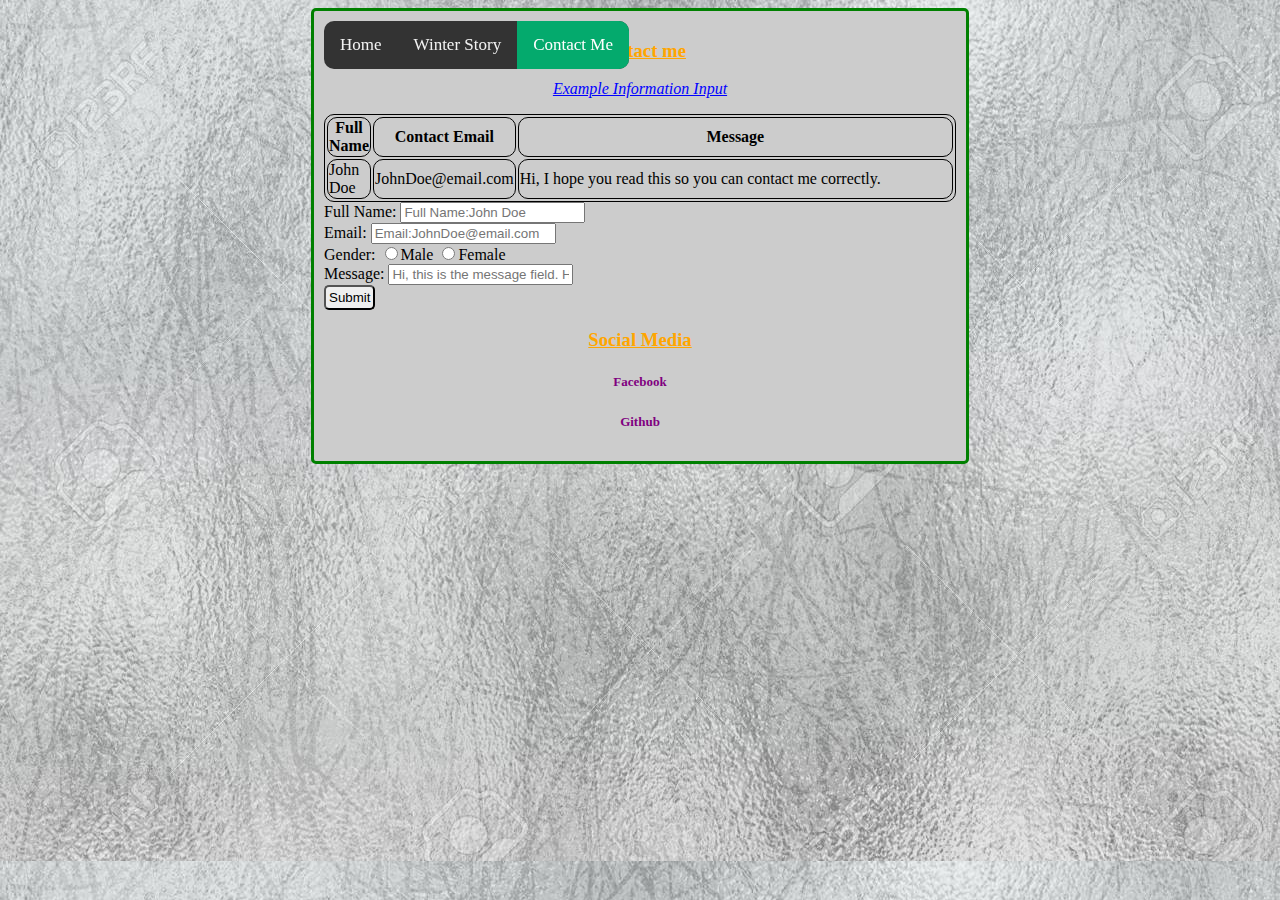
<file: pages/contactme.html>
<!DOCTYPE html>
<html>
<head>
	<title>Contact me by Jaroslaw Pogoda</title>
	<link rel="stylesheet" href="../CSS/Styles.css">

</head>
<body class="body_css">
	<div class="body_items">
		<div class="topnav">
			<header>
				<nav id="navBar" >
					<a href="../index.html" >Home</a>
					<a href="winterStory.html">Winter Story</a>
					<a class="active"href="#contactme" >Contact Me</a>

				</nav>
			</header>
		</div>
		
		
		<h3>Contact me</h3>
		<div class="center">
			<p id="differentp">Example Information Input</p>
			<table class="center"> 
				<tr>
					<th>Full Name</th>
					<th>Contact Email</th>
					<th class="wider_td_box">Message</th>
				</tr>
				<tr>
					<td>John Doe</td>
					<td>JohnDoe@email.com</td>
					<td class="wider_td_box">Hi, I hope you read this so you can contact me correctly.</td>
				</tr>
			</table>
		</div>
		<div id="inputFields">
			<form>
				<div><label for="fName">Full Name:</label>
					<input type="text" id="fName" name="FullName" placeholder="Full Name:John Doe">
				</div>
				<div>
					<label for="email">Email:</label>
					<input type="text" id="email" name="Email" placeholder="Email:JohnDoe@email.com">
				</div>
				<div>
					<label for="gender">Gender:</label>
					<input type="radio" name="gender" value="Male">Male
					<input type="radio" name="gender" value="Female">Female

					<div>
						<label for="message">Message:</label>
						<input type="text" id="message" name="Message" placeholder="Hi, this is the message field. Hope to hear from you.">
					</div>
					<input id="buttonsb" type="submit" name="submit">
				</form>
			</div>
			<footer>
				<h3>Social Media</h3>
				<h4><a href="https://www.facebook.com/jaroslaw.pogoda">Facebook</a></h4>
				<h4><a href="https://github.com/Yepik">Github</a></h4>
			</footer>

		</div>
	</body>


	</html>
</file>
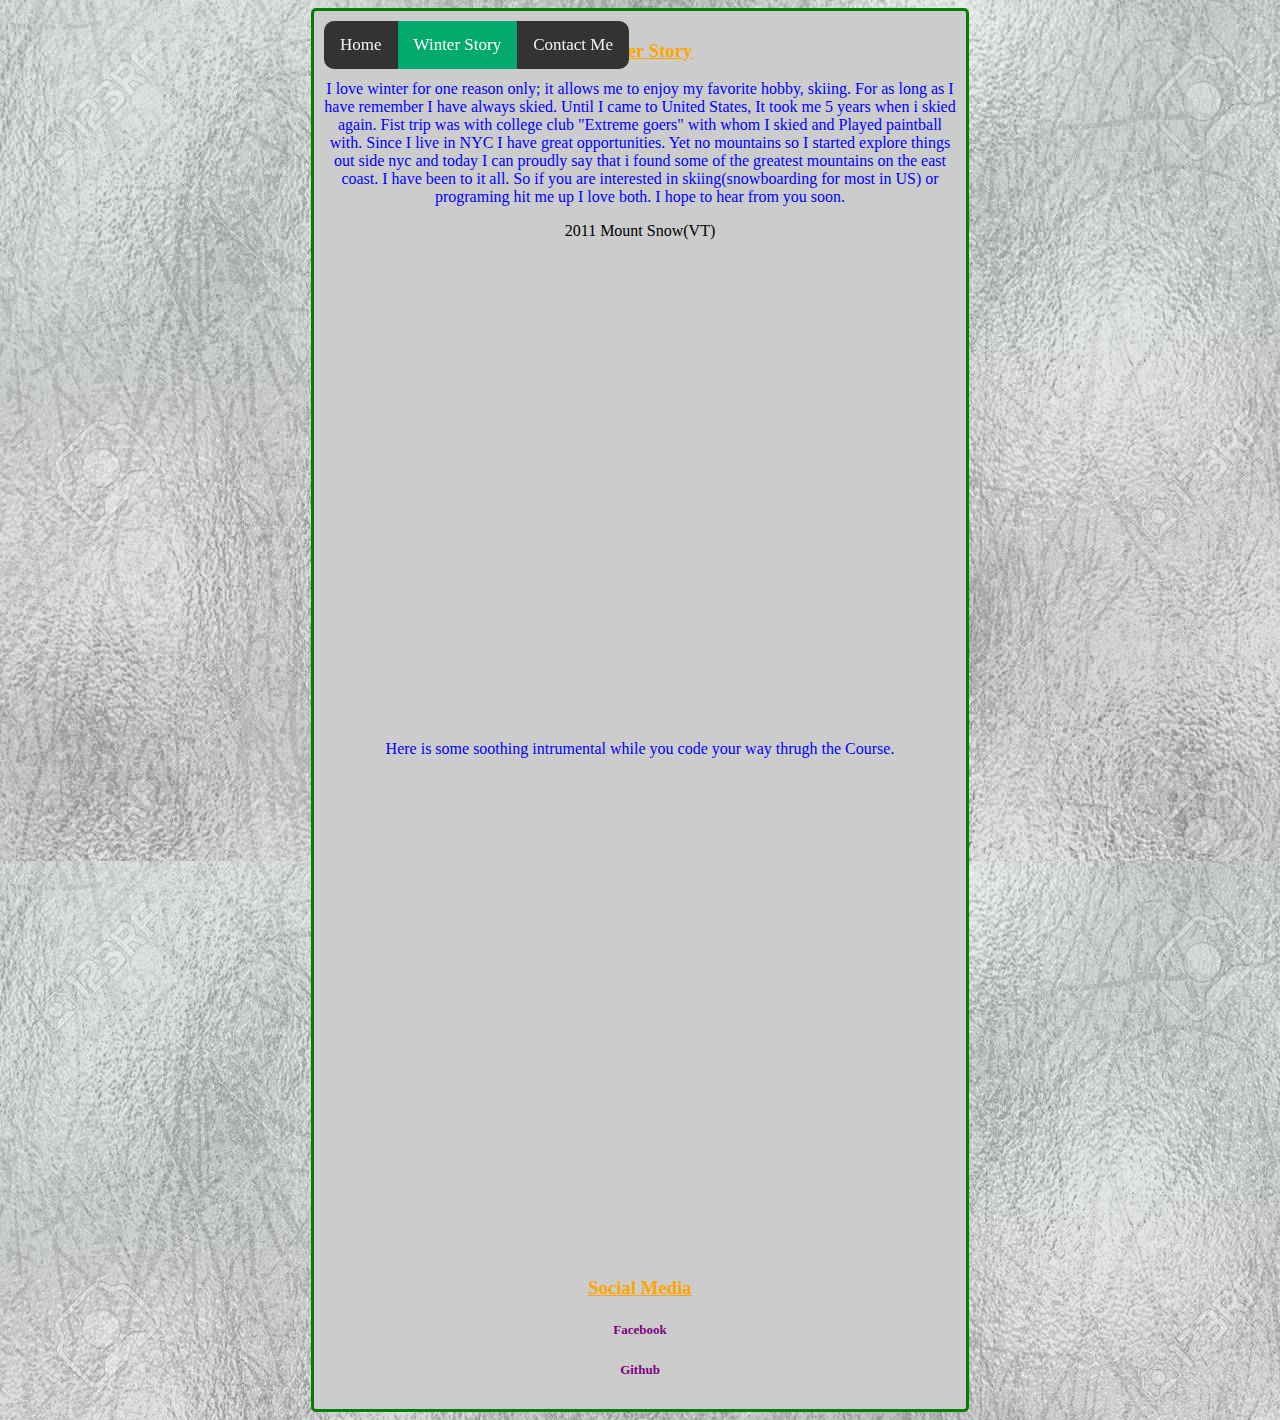
<file: pages/winterStory.html>
<!DOCTYPE html>
<html>
<head>
	<link rel="stylesheet" type="text/css" href="../CSS/Styles.css">
	<title>Funny Story by Jaroslaw Pogoda</title>
</head>

<body class="body_css">
	<div class="body_items">
		<div class="topnav">
			<header>
				<nav id="navBar" >
					<a href="../index.html" >Home</a>
					<a class="active"href="#winterstory">Winter Story</a>
					<a href="contactme.html" >Contact Me</a>
				</nav>
			</header>
		</div>
		<h3>Winter Story</h3>
		<p> I love winter for one reason only; it allows me to enjoy my favorite hobby, skiing. For as long as I have remember I have always skied. Until I came to United States, It took me 5 years when i skied again. Fist trip was with college club "Extreme goers" with whom I skied and Played paintball with. Since I live in NYC I have great opportunities. Yet no mountains so I started explore things out side nyc and today I can proudly say that i found some of the greatest mountains on the east coast. I have been to it all. So if you are interested in skiing(snowboarding for most in US) or programing hit me up I love both. I hope to hear from you soon.</p>
		<div class="centerlabel">
			<label>2011 Mount Snow(VT)</label>
		</div>
		<div class="iframe-container">
			<iframe display:auto; src="https://drive.google.com/file/d/0B5KjPKC_yklAdkxDZUxoQTJybkk/preview?resourcekey=0-KD4rjrVWS4harfRSlVtolQ" width= 100% height= 480 frameborder="0" allow="accelerometer; autoplay; clipboard-write; encrypted-media; gyroscope; picture-in-picture" allowfullscreen allow="autoplay"></iframe>
		</div>
		<p>Here is some soothing intrumental while you code your way thrugh the Course.</p>
		<iframe width=100% height="480" src="https://www.youtube.com/embed/CcsUYu0PVxY" title="YouTube video player" frameborder="0" allow="accelerometer; autoplay; clipboard-write; encrypted-media; gyroscope; picture-in-picture" allowfullscreen></iframe>
		<footer>
					<h3>Social Media</h3>
					<h4><a href="https://www.facebook.com/jaroslaw.pogoda">Facebook</a></h4>
					<h4><a href="https://github.com/Yepik">Github</a></h4>
				</footer>

	</div>
</body>
</html>
</file>
<file: CSS/Styles.css>
<style type="text/css">
body{
	background-image: url("texture-grey-metallic-background.jpg");
	background-color: #cccccc;
	
}
.body_items{
	position: static;
	background-color: #cccccc;
	border-radius: 5px;
	margin: auto;
	width: 50%;
	border: 3px solid green;
	padding: 10px;

}
.imgs{
	align-self: center;
}
.topnav {
	position: fixed;
	border-radius: 10px;
	background-color: #333;
	overflow: hidden;
}
.center {
	margin-left: auto;
	margin-right: auto;
}
#differentp{
	text-decoration: underline;
	color: 67890f;
	font-style: italic;
}
.centerimg{
	position: relative;
	display: flex;
	margin-left: auto;
	margin-right: auto;
	width: 30% ;
}
#buttonsb{
	border-radius: 5px;
	padding: 3px;

}
#buttonsb :hover{
	color: green;

}
.body_css{
	background-image: url("../Imgs/texture-grey-metallic-background.jpg");
	background-color: black;
}
.iframe-container {
	text-align:center;
	width:100%;
}
.centerlabel {
	text-align:center;
	width:100%;
}
#image { 
	float: left;
	align-self: auto;
}
.topnav a {
	float: left;
	color: #f2f2f2;
	text-align: center;
	padding: 14px 16px;
	text-decoration: none;
	font-size: 17px;
}
.topnav a:hover {
	background-color: #ddd;
	color: black;
}
.topnav a.active {
	background-color: #04AA6D;
	color: white;
}
table, th, td{
	border-radius: 10px;
	height: 50%;
	border: 1px solid black;
	
}
table{
	width: 100%;
}
.wider_td_box{
	width: 70%;
}
h2{
	color: red;
	font-family: cursive;
	font-weight: 500px;
	text-align: center ;
	text-decoration: underline;
}
h3{
	color: orange;
	font-family: cursive;
	font-weight: 500px;
	text-align: center ;
	text-decoration: underline;
}
p{
	text-align: center;
	color: blue ;
	font-size: 16px;
	font-family: cursive;
}
.favorite{
	font-style: italic;
}
a{
	color: purple;
	font-size:small;
	text-decoration: none;
}
footer{
	text-align: center;
}
</style>
</file>
